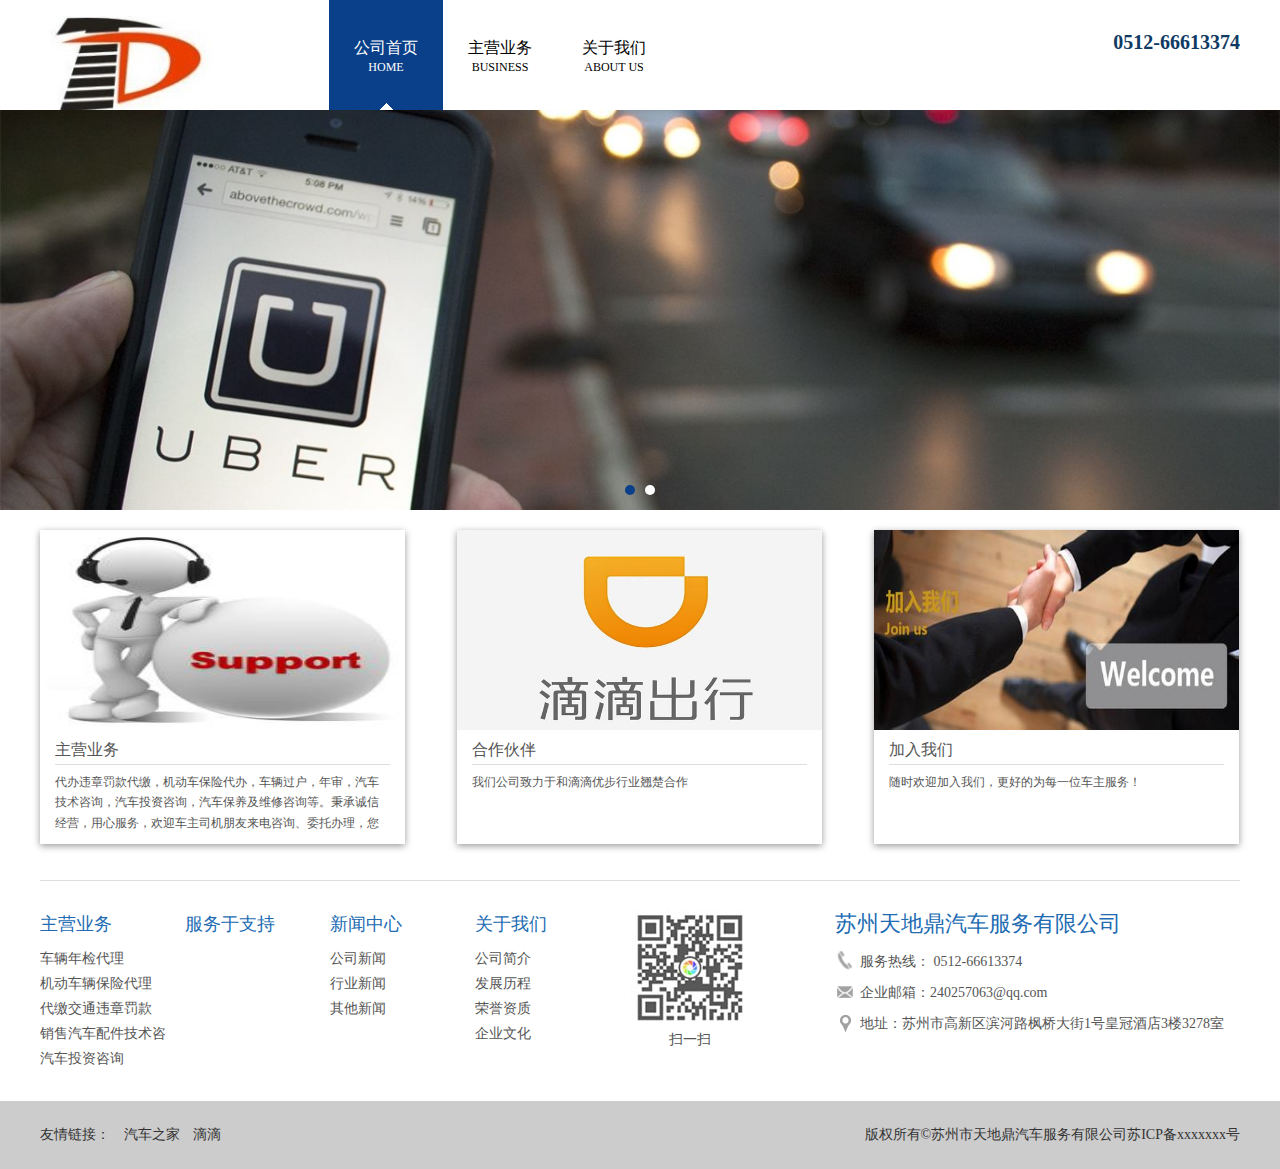
<file: stld/index.html>
<!DOCTYPE html>
<html xmlns="http://www.w3.org/1999/xhtml">
<head>
<meta http-equiv="Content-Type" content="text/html; charset=utf-8" />
<meta http-equiv="X-UA-Compatible" content="IE=edge,Chrome=1">
<meta name="viewport" content="width=device-width,initial-scale=1.0,maximum-scale=1.0,minimum-scale=1.0,user-scalable=no" />
<title>天地鼎汽车服务有限公司</title>
<link rel="stylesheet" type="text/css" href="Assets/css/reset.css"/>
<link rel="stylesheet" type="text/css" href="Assets/css/car.css"/>
<link rel="icon" type="image/ico" href="Assets/images/tdd.ico"/>
<script type="text/javascript" src="Assets/js/jquery-1.8.3.min.js"></script>
<script type="text/javascript" src="Assets/js/js_z.js"></script>
<script type="text/javascript" src="Assets/js/banner.js"></script>
<link rel="stylesheet" type="text/css" href="Assets/css/thems.css">
<script language="javascript">
$(function(){
	$('#owl-demo').owlCarousel({
		items: 1,
		navigation: true,
		navigationText: ["上一个","下一个"],
		autoPlay: true,
		stopOnHover: true
	}).hover(function(){
		$('.owl-buttons').show();
	}, function(){
		$('.owl-buttons').hide();
	});
});
</script>
</head>

<body>
<!--头部-->
<div class="head clearfix">
	<div class="logo"><a href="index.html"><img src="Assets/images/logo.png" alt=""/></a></div>
    <ul class="nav clearfix">
    	<li class="now">
      	<a href="index.html">
          	<em>公司首页</em>
              HOME
          </a>
      </li>
      <li>
      	<a href="product.html">
          	<em>主营业务</em>
              BUSINESS
          </a>
      </li>
<!--      <li>
      	<a href="service.html">
          	<em>服务与支持</em>
              SERVICE
          </a>
      </li>
      <li>
      	<a href="news.html">
          	<em>新闻中心</em>
              NEWS
          </a>
      </li>-->
      <li>
      	<a href="about.html">
          	<em>关于我们</em>
              ABOUT US
          </a>
      </li>
    </ul>
    <div class="hot-phone">
      <i></i>
      <!--电话判断，当页面处于汽车金融则显示汽车金融电话  -->
        <span class="js-change-phone">0512-66613374</span>
    </div>
</div>
<!--头部-->
<!--幻灯片-->
<div id="banner" class="banner"> 
    <div id="owl-demo" class="owl-carousel"> 
        <a class="item" target="_blank" href="product.html" style="background-image:url(Assets/upload/uber.jpg)">
            <img src="Assets/upload/uber.jpg" alt="">
        </a>
        <!--<a class="item" target="_blank" href="product.html" style="background-image:url(Assets/upload/di.jpg)">
            <img src="Assets/upload/di.jpg" alt="">
        </a>-->
        <a class="item" target="_blank" href="about.html" style="background-image:url(Assets/upload/contact.jpg)">
            <img src="Assets/upload/contact.jpg" alt="">
        </a>
    </div>
</div>
<!--幻灯片-->
<div class="space_hx">&nbsp;</div>
<ul class="i_ma clearfix">
	<li>
    <div class="tu"><a href="product.html"><img src="Assets/upload/business.jpg" alt=""/></a></div>
        <div class="wen">
        	<div class="name"><a href="product.html">主营业务</a></div>
            <div class="des">代办违章罚款代缴，机动车保险代办，车辆过户，年审，汽车技术咨询，汽车投资咨询，汽车保养及维修咨询等。秉承诚信经营，用心服务，欢迎车主司机朋友来电咨询、委托办理，您的信任是对我们工作最好的支持，我们会努力为您提供更满意的服务。</div>
        </div>
    </li>
    <li>
    	<div class="tu"><a href="http://www.xiaojukeji.com" target="_blank"><img src="Assets/upload/didi.jpg" alt=""/></a></div>
        <div class="wen">
        	<div class="name"><a href="">合作伙伴</a></div>
            <div class="des">我们公司致力于和滴滴优步行业翘楚合作</div>
        </div>
    </li>
    <li>
    	<div class="tu"><a href="about.html"><img src="Assets/upload/joinus.jpg" alt=""/></a></div>
        <div class="wen">
        	<div class="name"><a href="">加入我们</a></div>
            <div class="des">随时欢迎加入我们，更好的为每一位车主服务！</div>
        </div>
    </li>
</ul>
<div class="space_hx">&nbsp;</div>
<div class="line">&nbsp;</div>
<ul class="f_nav clearfix">
	<li>
    	<b>主营业务</b>
        <p><a href="">车辆年检代理</a></p>
        <p><a href="">机动车辆保险代理</a></p>
        <p><a href="">代缴交通违章罚款</a></p>
        <p><a href="">销售汽车配件技术咨询</a></p>
        <p><a href="">汽车投资咨询</a></p>
    </li>
    <li>
    	<b>服务于支持</b>
    </li>
    <li>
    	<b>新闻中心</b>
        <p><a href="">公司新闻</a></p>
        <p><a href="">行业新闻</a></p>
        <p><a href="">其他新闻</a></p>
    </li>
    <li>
    	<b>关于我们</b>
        <p><a href="">公司简介</a></p>
        <p><a href="">发展历程</a></p>
        <p><a href="">荣誉资质</a></p>
        <p><a href="">企业文化</a></p>
    </li>
    <li class="code">
    	<img src="Assets/upload/code.jpg" alt=""/>
        <p>扫一扫</p>
    </li>
    <li class="dz">
    	<h1>苏州天地鼎汽车服务有限公司</h1>
        <p class="tel">服务热线： 0512-66613374</p>
        <p class="email">企业邮箱：240257063@qq.com</a></p>
        <p class="address">地址：苏州市高新区滨河路枫桥大街1号皇冠酒店3楼3278室</p>
    </li>
</ul>
<div class="space_hx">&nbsp;</div>
<div class="f_bg">
	<div class="foot clearfix">
    	<div class="f_l">
        	<span>友情链接：</span>
            <a href="http://www.autohome.com.cn">汽车之家</a>
            <a href="http://www.xiaojukeji.com">滴滴</a>
        </div>
        <div class="f_r">
        	版权所有©苏州市天地鼎汽车服务有限公司苏ICP备xxxxxxx号
        </div>
    </div>
</div>
</body>
</html>
</file>
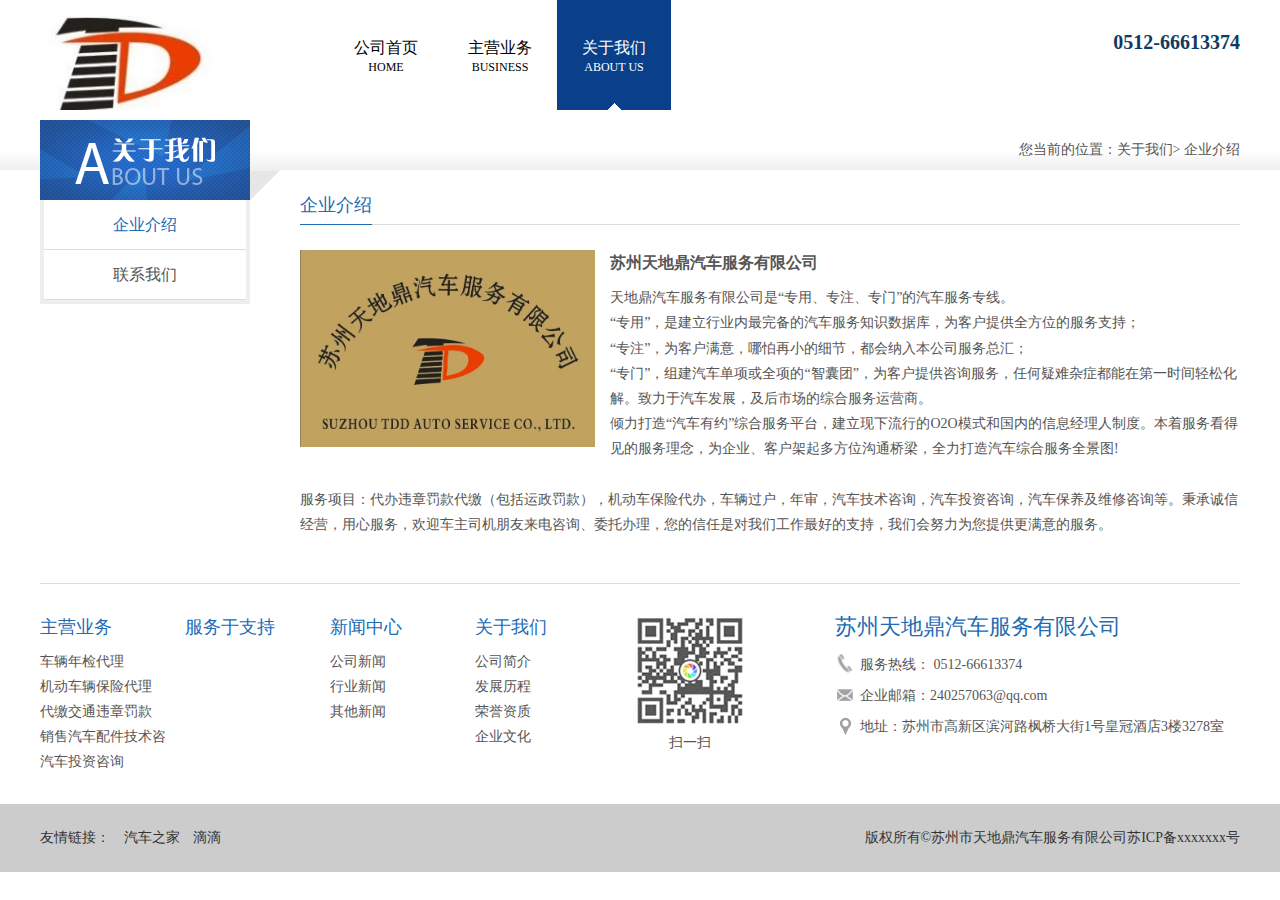
<file: stld/about.html>
<!DOCTYPE html>
<html xmlns="http://www.w3.org/1999/xhtml">
<head>
<meta http-equiv="Content-Type" content="text/html; charset=utf-8" />
<meta http-equiv="X-UA-Compatible" content="IE=edge,Chrome=1">
<meta name="viewport" content="width=device-width,initial-scale=1.0,maximum-scale=1.0,minimum-scale=1.0,user-scalable=no" />
<title>天地鼎汽车服务有限公司</title>
<link rel="stylesheet" type="text/css" href="Assets/css/reset.css"/>
<link rel="stylesheet" type="text/css" href="Assets/css/car.css"/>
<script type="text/javascript" src="Assets/js/jquery-1.8.3.min.js"></script>
<script type="text/javascript" src="Assets/js/js_z.js"></script>
<link rel="stylesheet" type="text/css" href="Assets/css/thems.css">
<link rel="icon" type="image/ico" href="Assets/images/tdd.ico"/>
</head>

<body>
<!--头部-->
<div class="head clearfix">
	<div class="logo"><a href="index.html"><img src="Assets/images/logo.png" alt=""/></a></div>
    <ul class="nav clearfix">
    	<li>
        	<a href="index.html">
            	<em>公司首页</em>
                HOME
            </a>
        </li>
        <li>
        	<a href="product.html">
            	<em>主营业务</em>
                BUSINESS
            </a>
        </li>
<!--        <li>
        	<a href="service.html">
            	<em>服务与支持</em>
                SERVICE
            </a>
        </li>
        <li>
        	<a href="news.html">
            	<em>新闻中心</em>
                NEWS
            </a>
        </li>-->
        <li class="now">
        	<a href="about.html">
            	<em>关于我们</em>
                ABOUT US
            </a>
        </li>
    </ul>
    <div class="hot-phone">
      <i></i>
      <!--电话判断，当页面处于汽车金融则显示汽车金融电话  -->
        <span class="js-change-phone">0512-66613374</span>
    </div>
</div>
<!--头部-->
<!--幻灯片-->
<!--<div class="banner_s"><img src="Assets/upload/banner_b.jpg" alt=""/></div>-->
<!--幻灯片-->
<div class="bg_b">
	<div class="pst">
    	您当前的位置：<a href="">关于我们</a>> <a href="">企业介绍</a>
    </div>
</div>
<div class="scd clearfix">
	<div class="scd_l">
    	<div class="l_name">
        	<img src="Assets/images/name_2.png" width="140" height="48" alt=""/>
            <i>&nbsp;</i>
        </div>
        <ul class="s_nav">
        	<li class="on">
            	<a href="about.html">企业介绍</a>
            </li>
            <li>
            	<a href="contact.html">联系我们</a>
            </li>
        </ul>
    </div>
    <div class="scd_r">
    	<div class="r_top"><span>企业介绍</span></div>
        <div class="scd_m clearfix">
        	<img src="Assets/upload/pic5.jpg" width="295" height="290" alt="" style="float:left; margin-right:15px; margin-top:15px;">
            <p style="font-size:16px; padding-top:15px; font-weight:bold; margin-bottom:10px;">苏州天地鼎汽车服务有限公司</p>
            <p>天地鼎汽车服务有限公司是“专用、专注、专门”的汽车服务专线。</p>
            <p>“专用”，是建立行业内最完备的汽车服务知识数据库，为客户提供全方位的服务支持；</p>
            <p>“专注”，为客户满意，哪怕再小的细节，都会纳入本公司服务总汇；</p>
            <p>“专门”，组建汽车单项或全项的“智囊团”，为客户提供咨询服务，任何疑难杂症都能在第一时间轻松化解。致力于汽车发展，及后市场的综合服务运营商。</p>
            <p>倾力打造“汽车有约”综合服务平台，建立现下流行的O2O模式和国内的信息经理人制度。本着服务看得见的服务理念，为企业、客户架起多方位沟通桥梁，全力打造汽车综合服务全景图!</p>
            </br>
            <p>服务项目：代办违章罚款代缴（包括运政罚款），机动车保险代办，车辆过户，年审，汽车技术咨询，汽车投资咨询，汽车保养及维修咨询等。秉承诚信经营，用心服务，欢迎车主司机朋友来电咨询、委托办理，您的信任是对我们工作最好的支持，我们会努力为您提供更满意的服务。</p>
        </div>
    </div>
</div>
<div class="space_hx">&nbsp;</div>
<div class="line">&nbsp;</div>
<ul class="f_nav clearfix">
	<li>
    	<b>主营业务</b>
        <p><a href="">车辆年检代理</a></p>
        <p><a href="">机动车辆保险代理</a></p>
        <p><a href="">代缴交通违章罚款</a></p>
        <p><a href="">销售汽车配件技术咨询</a></p>
        <p><a href="">汽车投资咨询</a></p>
    </li>
    <li>
    	<b>服务于支持</b>
    </li>
    <li>
    	<b>新闻中心</b>
        <p><a href="">公司新闻</a></p>
        <p><a href="">行业新闻</a></p>
        <p><a href="">其他新闻</a></p>
    </li>
    <li>
    	<b>关于我们</b>
        <p><a href="">公司简介</a></p>
        <p><a href="">发展历程</a></p>
        <p><a href="">荣誉资质</a></p>
        <p><a href="">企业文化</a></p>
    </li>
    <li class="code">
    	<img src="Assets/upload/code.jpg" alt=""/>
        <p>扫一扫</p>
    </li>
    <li class="dz">
    	<h1>苏州天地鼎汽车服务有限公司</h1>
        <p class="tel">服务热线： 0512-66613374</p>
        <p class="email">企业邮箱：240257063@qq.com</a></p>
        <p class="address">地址：苏州市高新区滨河路枫桥大街1号皇冠酒店3楼3278室</p>
    </li>
</ul>
<div class="space_hx">&nbsp;</div>
<div class="f_bg">
	<div class="foot clearfix">
    	<div class="f_l">
        	<span>友情链接：</span>
            <a href="http://www.autohome.com.cn">汽车之家</a>
            <a href="http://www.xiaojukeji.com">滴滴</a>
        </div>
        <div class="f_r">
        	版权所有©苏州市天地鼎汽车服务有限公司苏ICP备xxxxxxx号
        </div>
    </div>
</div>
</body>
</html>
</file>
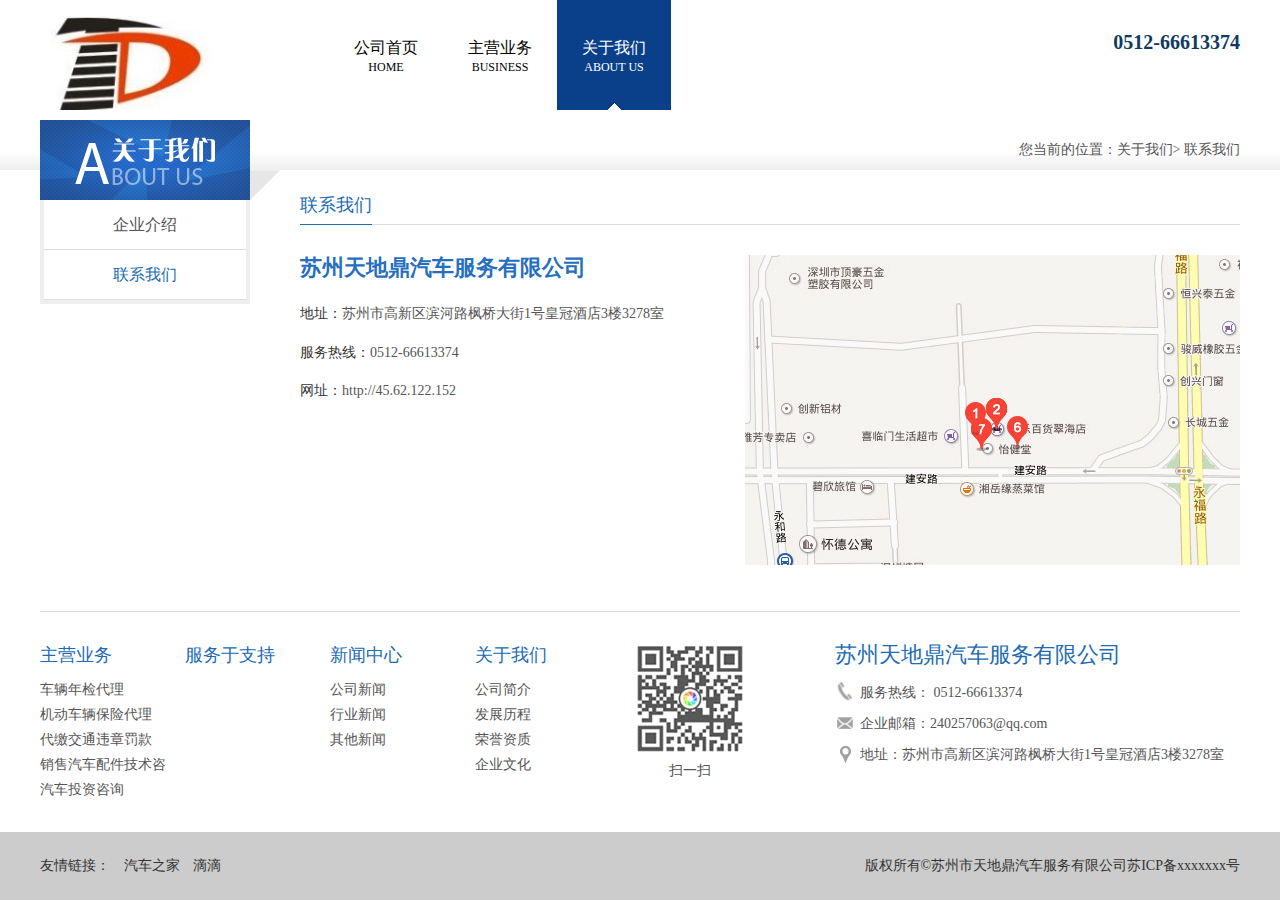
<file: stld/contact.html>
<!DOCTYPE html>
<html xmlns="http://www.w3.org/1999/xhtml">
<head>
<meta http-equiv="Content-Type" content="text/html; charset=utf-8" />
<meta http-equiv="X-UA-Compatible" content="IE=edge,Chrome=1">
<meta name="viewport" content="width=device-width,initial-scale=1.0,maximum-scale=1.0,minimum-scale=1.0,user-scalable=no" />
<title>天地鼎汽车服务有限公司</title>
<link rel="stylesheet" type="text/css" href="Assets/css/reset.css"/>
<link rel="stylesheet" type="text/css" href="Assets/css/car.css"/>
<script type="text/javascript" src="Assets/js/jquery-1.8.3.min.js"></script>
<script type="text/javascript" src="Assets/js/js_z.js"></script>
<link rel="stylesheet" type="text/css" href="Assets/css/thems.css">
<link rel="icon" type="image/ico" href="Assets/images/tdd.ico"/>
</head>

<body>
<!--头部-->
<div class="head clearfix">
	<div class="logo"><a href="index.html"><img src="Assets/images/logo.png" alt=""/></a></div>
    <ul class="nav clearfix">
    	<li>
        	<a href="index.html">
            	<em>公司首页</em>
                HOME
            </a>
        </li>
        <li>
        	<a href="product.html">
            	<em>主营业务</em>
                BUSINESS
            </a>
        </li>
<!--        <li>
        	<a href="service.html">
            	<em>服务与支持</em>
                SERVICE
            </a>
        </li>
        <li>
        	<a href="news.html">
            	<em>新闻中心</em>
                NEWS
            </a>
        </li>-->
        <li class="now">
        	<a href="about.html">
            	<em>关于我们</em>
                ABOUT US
            </a>
        </li>
    </ul>
    <div class="hot-phone">
      <i></i>
      <!--电话判断，当页面处于汽车金融则显示汽车金融电话  -->
        <span class="js-change-phone">0512-66613374</span>
    </div>
</div>
<!--头部-->
<!--幻灯片-->
<div class="bg_b">
	<div class="pst">
    	您当前的位置：<a href="">关于我们</a>> <a href="">联系我们</a>
    </div>
</div>
<div class="scd clearfix">
	<div class="scd_l">
    	<div class="l_name">
        	<img src="Assets/images/name_2.png" width="140" height="48" alt=""/>
            <i>&nbsp;</i>
        </div>
        <ul class="s_nav">
        	<li>
            	<a href="about.html">企业介绍</a>
            </li>
            <li class="on">
            	<a href="contact.html">联系我们</a>
            </li>
        </ul>
    </div>
    <div class="scd_r">
    	<div class="r_top"><span>联系我们</span></div>
        <div class="scd_m">
        	<dl class="contact clearfix">
            	<dt><img src="Assets/upload/map.jpg" alt=""/></dt>
                <dd>
                	<h1>苏州天地鼎汽车服务有限公司</h1>
                    <p><span>地址：</span>苏州市高新区滨河路枫桥大街1号皇冠酒店3楼3278室</p>
                    <p><span>服务热线：</span>0512-66613374</p>
                    <p><span>网址：</span>http://45.62.122.152</p>
                </dd>
            </dl>
        </div>
    </div>
</div>
<div class="space_hx">&nbsp;</div>
<div class="line">&nbsp;</div>
<ul class="f_nav clearfix">
	<li>
    	<b>主营业务</b>
        <p><a href="">车辆年检代理</a></p>
        <p><a href="">机动车辆保险代理</a></p>
        <p><a href="">代缴交通违章罚款</a></p>
        <p><a href="">销售汽车配件技术咨询</a></p>
        <p><a href="">汽车投资咨询</a></p>
    </li>
    <li>
    	<b>服务于支持</b>
    </li>
    <li>
    	<b>新闻中心</b>
        <p><a href="">公司新闻</a></p>
        <p><a href="">行业新闻</a></p>
        <p><a href="">其他新闻</a></p>
    </li>
    <li>
    	<b>关于我们</b>
        <p><a href="">公司简介</a></p>
        <p><a href="">发展历程</a></p>
        <p><a href="">荣誉资质</a></p>
        <p><a href="">企业文化</a></p>
    </li>
    <li class="code">
    	<img src="Assets/upload/code.jpg" alt=""/>
        <p>扫一扫</p>
    </li>
    <li class="dz">
    	<h1>苏州天地鼎汽车服务有限公司</h1>
        <p class="tel">服务热线： 0512-66613374</p>
        <p class="email">企业邮箱：240257063@qq.com</a></p>
        <p class="address">地址：苏州市高新区滨河路枫桥大街1号皇冠酒店3楼3278室</p>
    </li>
</ul>
<div class="space_hx">&nbsp;</div>
<div class="f_bg">
	<div class="foot clearfix">
    	<div class="f_l">
        	<span>友情链接：</span>
            <a href="http://www.autohome.com.cn">汽车之家</a>
            <a href="http://www.xiaojukeji.com">滴滴</a>
        </div>
        <div class="f_r">
        	版权所有©苏州市天地鼎汽车服务有限公司苏ICP备xxxxxxx号
        </div>
    </div>
</div>
</body>
</html>
</file>
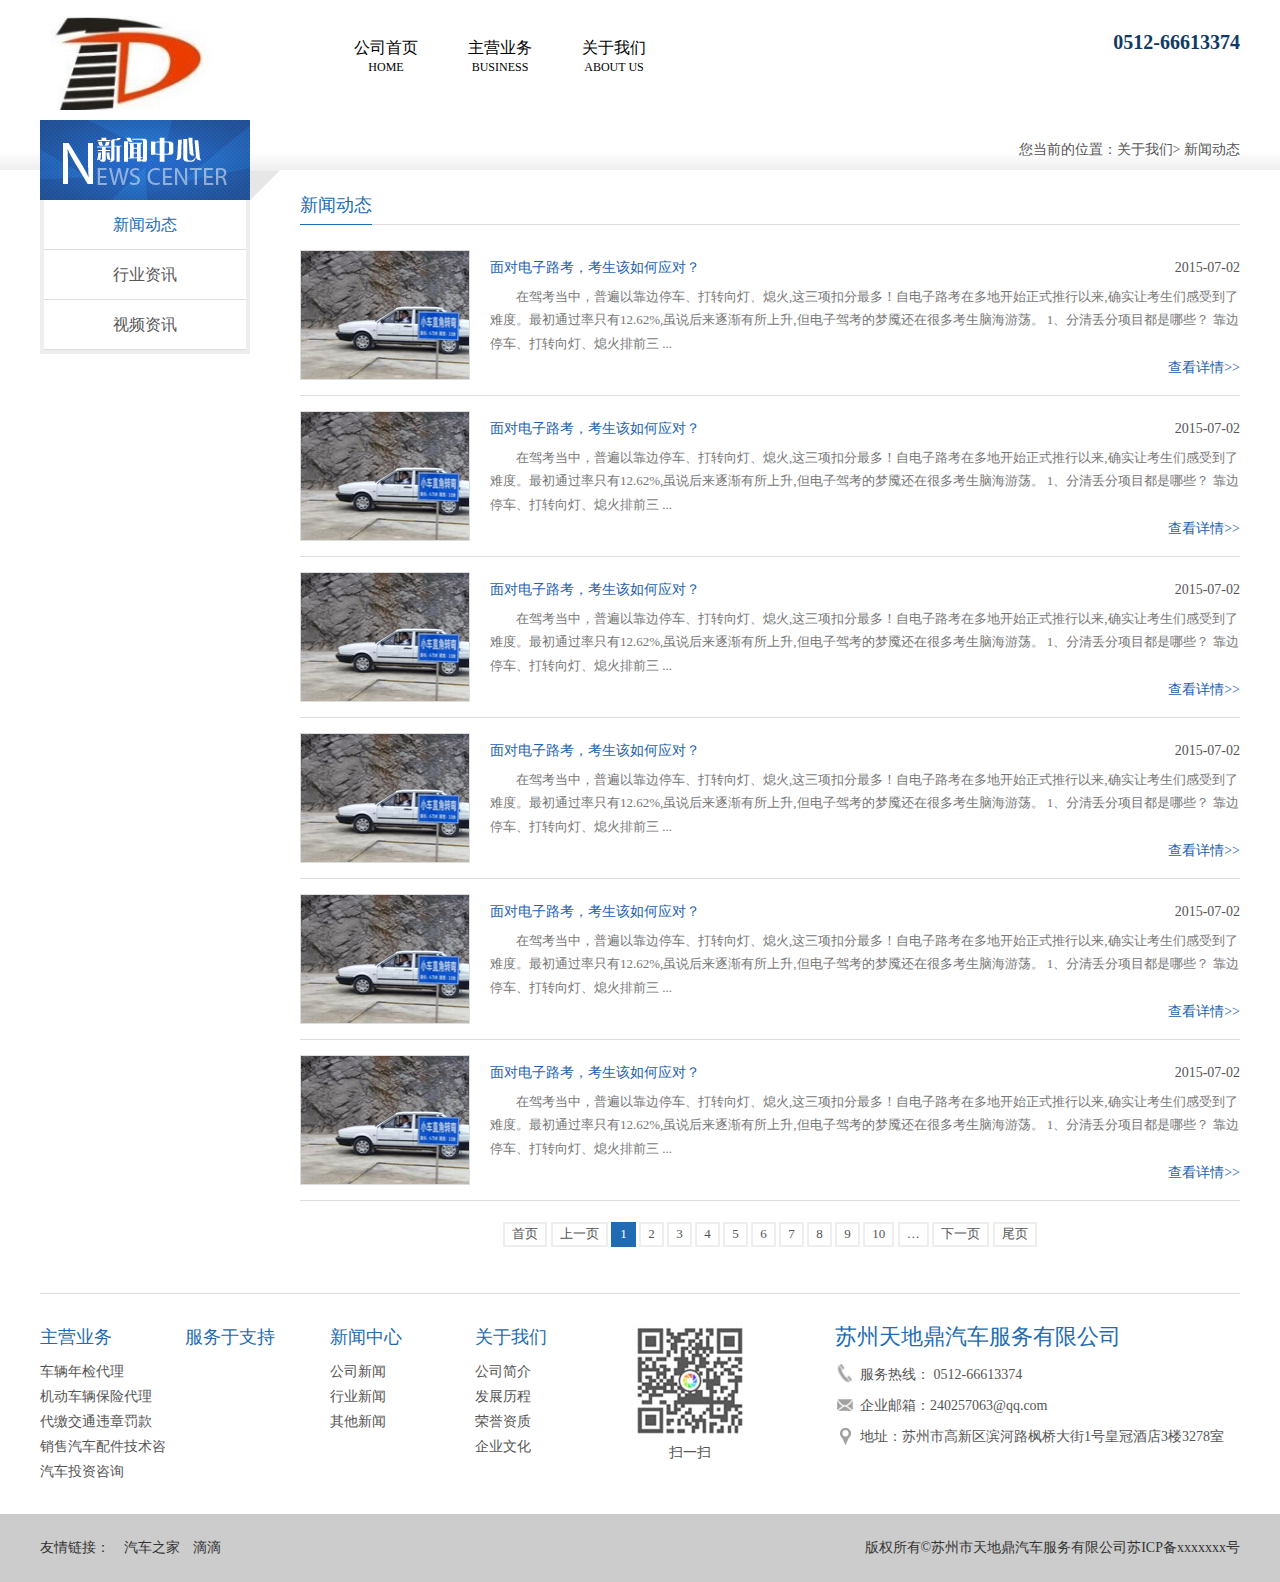
<file: stld/news.html>
<!DOCTYPE html>
<html xmlns="http://www.w3.org/1999/xhtml">
<head>
<meta http-equiv="Content-Type" content="text/html; charset=utf-8" />
<meta http-equiv="X-UA-Compatible" content="IE=edge,Chrome=1">
<meta name="viewport" content="width=device-width,initial-scale=1.0,maximum-scale=1.0,minimum-scale=1.0,user-scalable=no" />
<title>天地鼎汽车服务有限公司</title>
<link rel="stylesheet" type="text/css" href="Assets/css/reset.css"/>
<link rel="stylesheet" type="text/css" href="Assets/css/car.css"/>
<script type="text/javascript" src="Assets/js/jquery-1.8.3.min.js"></script>
<script type="text/javascript" src="Assets/js/js_z.js"></script>
<link rel="stylesheet" type="text/css" href="Assets/css/thems.css">
<link rel="icon" type="image/ico" href="Assets/images/tdd.ico"/>
</head>

<body>
<!--头部-->
<div class="head clearfix">
	<div class="logo"><a href="index.html"><img src="Assets/images/logo.png" alt=""/></a></div>
    <ul class="nav clearfix">
    	<li>
        	<a href="index.html">
            	<em>公司首页</em>
                HOME
            </a>
        </li>
        <li>
        	<a href="product.html">
            	<em>主营业务</em>
                BUSINESS
            </a>
        </li>
<!--        <li>
        	<a href="service.html">
            	<em>服务与支持</em>
                SERVICE
            </a>
        </li>
        <li class="now">
        	<a href="news.html">
            	<em>新闻中心</em>
                NEWS
            </a>
        </li>-->
        <li>
        	<a href="about.html">
            	<em>关于我们</em>
                ABOUT US
            </a>
        </li>
    </ul>
    <div class="hot-phone">
      <i></i>
      <!--电话判断，当页面处于汽车金融则显示汽车金融电话  -->
        <span class="js-change-phone">0512-66613374</span>
    </div>
</div>
<!--头部-->
<!--幻灯片-->
<div class="bg_b">
	<div class="pst">
    	您当前的位置：<a href="">关于我们</a>> <a href="">新闻动态</a>
    </div>
</div>
<div class="scd clearfix">
	<div class="scd_l">
    	<div class="l_name">
        	<img src="Assets/images/name_1.png" width="164" height="48" alt=""/>
            <i>&nbsp;</i>
        </div>
        <ul class="s_nav">
        	<li class="on">
            	<a href="news.html">新闻动态</a>
            </li>
            <li>
            	<a href="news.html">行业资讯</a>
            </li>
            <li>
            	<a href="video.html">视频资讯</a>
            </li>
        </ul>
    </div>
    <div class="scd_r">
    	<div class="r_top"><span>新闻动态</span></div>
        <div class="scd_m">
        	<dl class="news clearfix">
            	<dt><a href=""><img src="Assets/upload/pic4.jpg" alt=""/></a></dt>
                <dd>
                	<div class="title">
                    	<p><a href="">面对电子路考，考生该如何应对？</a></p>
                        <span>2015-07-02</span>
                    </div>
                    <div class="des"> 在驾考当中，普遍以靠边停车、打转向灯、熄火,这三项扣分最多！自电子路考在多地开始正式推行以来,确实让考生们感受到了难度。最初通过率只有12.62%,虽说后来逐渐有所上升,但电子驾考的梦魇还在很多考生脑海游荡。 1、分清丢分项目都是哪些？ 靠边停车、打转向灯、熄火排前三      ...</div>
                    <div class="more"><a href="">查看详情>></a></div>
                </dd>
            </dl>
            <dl class="news clearfix">
            	<dt><a href=""><img src="Assets/upload/pic4.jpg" alt=""/></a></dt>
                <dd>
                	<div class="title">
                    	<p><a href="">面对电子路考，考生该如何应对？</a></p>
                        <span>2015-07-02</span>
                    </div>
                    <div class="des"> 在驾考当中，普遍以靠边停车、打转向灯、熄火,这三项扣分最多！自电子路考在多地开始正式推行以来,确实让考生们感受到了难度。最初通过率只有12.62%,虽说后来逐渐有所上升,但电子驾考的梦魇还在很多考生脑海游荡。 1、分清丢分项目都是哪些？ 靠边停车、打转向灯、熄火排前三      ...</div>
                    <div class="more"><a href="">查看详情>></a></div>
                </dd>
            </dl>
            <dl class="news clearfix">
            	<dt><a href=""><img src="Assets/upload/pic4.jpg" alt=""/></a></dt>
                <dd>
                	<div class="title">
                    	<p><a href="">面对电子路考，考生该如何应对？</a></p>
                        <span>2015-07-02</span>
                    </div>
                    <div class="des"> 在驾考当中，普遍以靠边停车、打转向灯、熄火,这三项扣分最多！自电子路考在多地开始正式推行以来,确实让考生们感受到了难度。最初通过率只有12.62%,虽说后来逐渐有所上升,但电子驾考的梦魇还在很多考生脑海游荡。 1、分清丢分项目都是哪些？ 靠边停车、打转向灯、熄火排前三      ...</div>
                    <div class="more"><a href="">查看详情>></a></div>
                </dd>
            </dl>
            <dl class="news clearfix">
            	<dt><a href=""><img src="Assets/upload/pic4.jpg" alt=""/></a></dt>
                <dd>
                	<div class="title">
                    	<p><a href="">面对电子路考，考生该如何应对？</a></p>
                        <span>2015-07-02</span>
                    </div>
                    <div class="des"> 在驾考当中，普遍以靠边停车、打转向灯、熄火,这三项扣分最多！自电子路考在多地开始正式推行以来,确实让考生们感受到了难度。最初通过率只有12.62%,虽说后来逐渐有所上升,但电子驾考的梦魇还在很多考生脑海游荡。 1、分清丢分项目都是哪些？ 靠边停车、打转向灯、熄火排前三      ...</div>
                    <div class="more"><a href="">查看详情>></a></div>
                </dd>
            </dl>
            <dl class="news clearfix">
            	<dt><a href=""><img src="Assets/upload/pic4.jpg" alt=""/></a></dt>
                <dd>
                	<div class="title">
                    	<p><a href="">面对电子路考，考生该如何应对？</a></p>
                        <span>2015-07-02</span>
                    </div>
                    <div class="des"> 在驾考当中，普遍以靠边停车、打转向灯、熄火,这三项扣分最多！自电子路考在多地开始正式推行以来,确实让考生们感受到了难度。最初通过率只有12.62%,虽说后来逐渐有所上升,但电子驾考的梦魇还在很多考生脑海游荡。 1、分清丢分项目都是哪些？ 靠边停车、打转向灯、熄火排前三      ...</div>
                    <div class="more"><a href="">查看详情>></a></div>
                </dd>
            </dl>
            <dl class="news clearfix">
            	<dt><a href=""><img src="Assets/upload/pic4.jpg" alt=""/></a></dt>
                <dd>
                	<div class="title">
                    	<p><a href="">面对电子路考，考生该如何应对？</a></p>
                        <span>2015-07-02</span>
                    </div>
                    <div class="des"> 在驾考当中，普遍以靠边停车、打转向灯、熄火,这三项扣分最多！自电子路考在多地开始正式推行以来,确实让考生们感受到了难度。最初通过率只有12.62%,虽说后来逐渐有所上升,但电子驾考的梦魇还在很多考生脑海游荡。 1、分清丢分项目都是哪些？ 靠边停车、打转向灯、熄火排前三      ...</div>
                    <div class="more"><a href="">查看详情>></a></div>
                </dd>
            </dl>
            <div class="space_hx">&nbsp;</div>
            <div class="pages">
            	<a href="">首页</a>
                <a href="">上一页</a>
                <a href="" class="cur">1</a>
                <a href="">2</a>
                <a href="">3</a>
                <a href="">4</a>
                <a href="">5</a>
                <a href="">6</a>
                <a href="">7</a>
                <a href="">8</a>
                <a href="">9</a>
                <a href="">10</a>
                <a href="">…</a>
                <a href="">下一页</a>
                <a href="">尾页</a>
            </div>
        </div>
    </div>
</div>
<div class="space_hx">&nbsp;</div>
<div class="line">&nbsp;</div>
<ul class="f_nav clearfix">
	<li>
    	<b>主营业务</b>
        <p><a href="">车辆年检代理</a></p>
        <p><a href="">机动车辆保险代理</a></p>
        <p><a href="">代缴交通违章罚款</a></p>
        <p><a href="">销售汽车配件技术咨询</a></p>
        <p><a href="">汽车投资咨询</a></p>
    </li>
    <li>
    	<b>服务于支持</b>
    </li>
    <li>
    	<b>新闻中心</b>
        <p><a href="">公司新闻</a></p>
        <p><a href="">行业新闻</a></p>
        <p><a href="">其他新闻</a></p>
    </li>
    <li>
    	<b>关于我们</b>
        <p><a href="">公司简介</a></p>
        <p><a href="">发展历程</a></p>
        <p><a href="">荣誉资质</a></p>
        <p><a href="">企业文化</a></p>
    </li>
    <li class="code">
    	<img src="Assets/upload/code.jpg" alt=""/>
        <p>扫一扫</p>
    </li>
    <li class="dz">
    	<h1>苏州天地鼎汽车服务有限公司</h1>
        <p class="tel">服务热线： 0512-66613374</p>
        <p class="email">企业邮箱：240257063@qq.com</a></p>
        <p class="address">地址：苏州市高新区滨河路枫桥大街1号皇冠酒店3楼3278室</p>
    </li>
</ul>
<div class="space_hx">&nbsp;</div>
<div class="f_bg">
	<div class="foot clearfix">
    	<div class="f_l">
        	<span>友情链接：</span>
            <a href="http://www.autohome.com.cn">汽车之家</a>
            <a href="http://www.xiaojukeji.com">滴滴</a>
        </div>
        <div class="f_r">
        	版权所有©苏州市天地鼎汽车服务有限公司苏ICP备xxxxxxx号
        </div>
    </div>
</div>
</body>
</html>
</file>
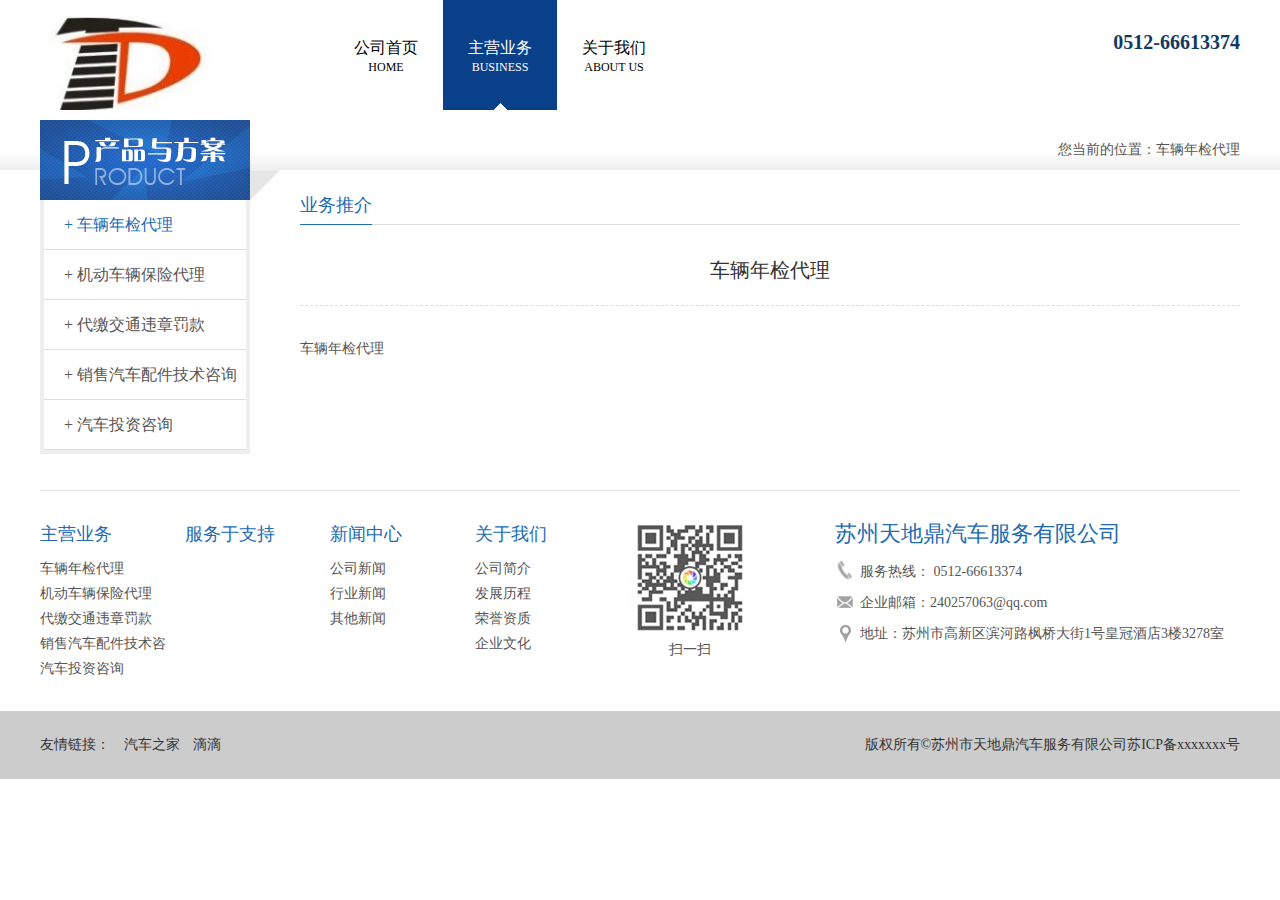
<file: stld/pro_d.html>
<!DOCTYPE html>
<html xmlns="http://www.w3.org/1999/xhtml">
<head>
<meta http-equiv="Content-Type" content="text/html; charset=utf-8" />
<meta http-equiv="X-UA-Compatible" content="IE=edge,Chrome=1">
<meta name="viewport" content="width=device-width,initial-scale=1.0,maximum-scale=1.0,minimum-scale=1.0,user-scalable=no" />
<title>天地鼎汽车服务有限公司</title>
<link rel="stylesheet" type="text/css" href="Assets/css/reset.css"/>
<link rel="stylesheet" type="text/css" href="Assets/css/car.css"/>
<script type="text/javascript" src="Assets/js/jquery-1.8.3.min.js"></script>
<script type="text/javascript" src="Assets/js/js_z.js"></script>
<link rel="stylesheet" type="text/css" href="Assets/css/thems.css">
<link rel="icon" type="image/ico" href="Assets/images/tdd.ico"/>
</head>

<body>
<!--头部-->
<div class="head clearfix">
	<div class="logo"><a href="index.html"><img src="Assets/images/logo.png" alt=""/></a></div>
    <ul class="nav clearfix">
    	<li>
        	<a href="index.html">
            	<em>公司首页</em>
                HOME
            </a>
        </li>
        <li class="now">
        	<a href="product.html">
            	<em>主营业务</em>
                BUSINESS
            </a>
        </li>
<!--        <li>
        	<a href="service.html">
            	<em>服务与支持</em>
                SERVICE
            </a>
        </li>
        <li>
        	<a href="news.html">
            	<em>新闻中心</em>
                NEWS
            </a>
        </li>-->
        <li>
        	<a href="about.html">
            	<em>关于我们</em>
                ABOUT US
            </a>
        </li>
    </ul>
    <div class="hot-phone">
      <i></i>
      <!--电话判断，当页面处于汽车金融则显示汽车金融电话  -->
        <span class="js-change-phone">0512-66613374</span>
    </div>
</div>
<!--头部-->
<!--幻灯片-->
<div class="bg_b">
	<div class="pst">
    	您当前的位置：<a href="">车辆年检代理</a>
    </div>
</div>
<div class="scd clearfix">
	<div class="scd_l">
    	<div class="l_name">
        	<img src="Assets/images/name_4.png" width="162" height="48" alt=""/>
            <i>&nbsp;</i>
        </div>
        <ul class="s_nav s_nava">
        	<li class="on">
            	<a href="javascript:;">+ 车辆年检代理</a>
            </li>
            <li>
            	<a href="javascript:;">+ 机动车辆保险代理</a>
            </li>
            <li>
            	<a href="javascript:;">+ 代缴交通违章罚款</a>
            </li>
            <li>
            	<a href="javascript:;">+ 销售汽车配件技术咨询</a>
            </li>
            <li>
            	<a href="javascript:;">+ 汽车投资咨询</a>
            </li>
        </ul>
    </div>
    <div class="scd_r">
    	<div class="r_top"><span>业务推介</span></div>
        <div class="scd_m clearfix">
        	<div class="pro_d">
            	<h2>车辆年检代理</h2>
                <div class="ctn clearfix">
                	车辆年检代理
                </div>
            </div>
        </div>
    </div>
</div>
<div class="space_hx">&nbsp;</div>
<div class="line">&nbsp;</div>
<ul class="f_nav clearfix">
	<li>
    	<b>主营业务</b>
        <p><a href="">车辆年检代理</a></p>
        <p><a href="">机动车辆保险代理</a></p>
        <p><a href="">代缴交通违章罚款</a></p>
        <p><a href="">销售汽车配件技术咨询</a></p>
        <p><a href="">汽车投资咨询</a></p>
    </li>
    <li>
    	<b>服务于支持</b>
    </li>
    <li>
    	<b>新闻中心</b>
        <p><a href="">公司新闻</a></p>
        <p><a href="">行业新闻</a></p>
        <p><a href="">其他新闻</a></p>
    </li>
    <li>
    	<b>关于我们</b>
        <p><a href="">公司简介</a></p>
        <p><a href="">发展历程</a></p>
        <p><a href="">荣誉资质</a></p>
        <p><a href="">企业文化</a></p>
    </li>
    <li class="code">
    	<img src="Assets/upload/code.jpg" alt=""/>
        <p>扫一扫</p>
    </li>
    <li class="dz">
    	<h1>苏州天地鼎汽车服务有限公司</h1>
        <p class="tel">服务热线： 0512-66613374</p>
        <p class="email">企业邮箱：240257063@qq.com</a></p>
        <p class="address">地址：苏州市高新区滨河路枫桥大街1号皇冠酒店3楼3278室</p>
    </li>
</ul>
<div class="space_hx">&nbsp;</div>
<div class="f_bg">
	<div class="foot clearfix">
    	<div class="f_l">
        	<span>友情链接：</span>
            <a href="http://www.autohome.com.cn">汽车之家</a>
            <a href="http://www.xiaojukeji.com">滴滴</a>
        </div>
        <div class="f_r">
        	版权所有©苏州市天地鼎汽车服务有限公司苏ICP备xxxxxxx号
        </div>
    </div>
</div>
</body>
</html>
</file>
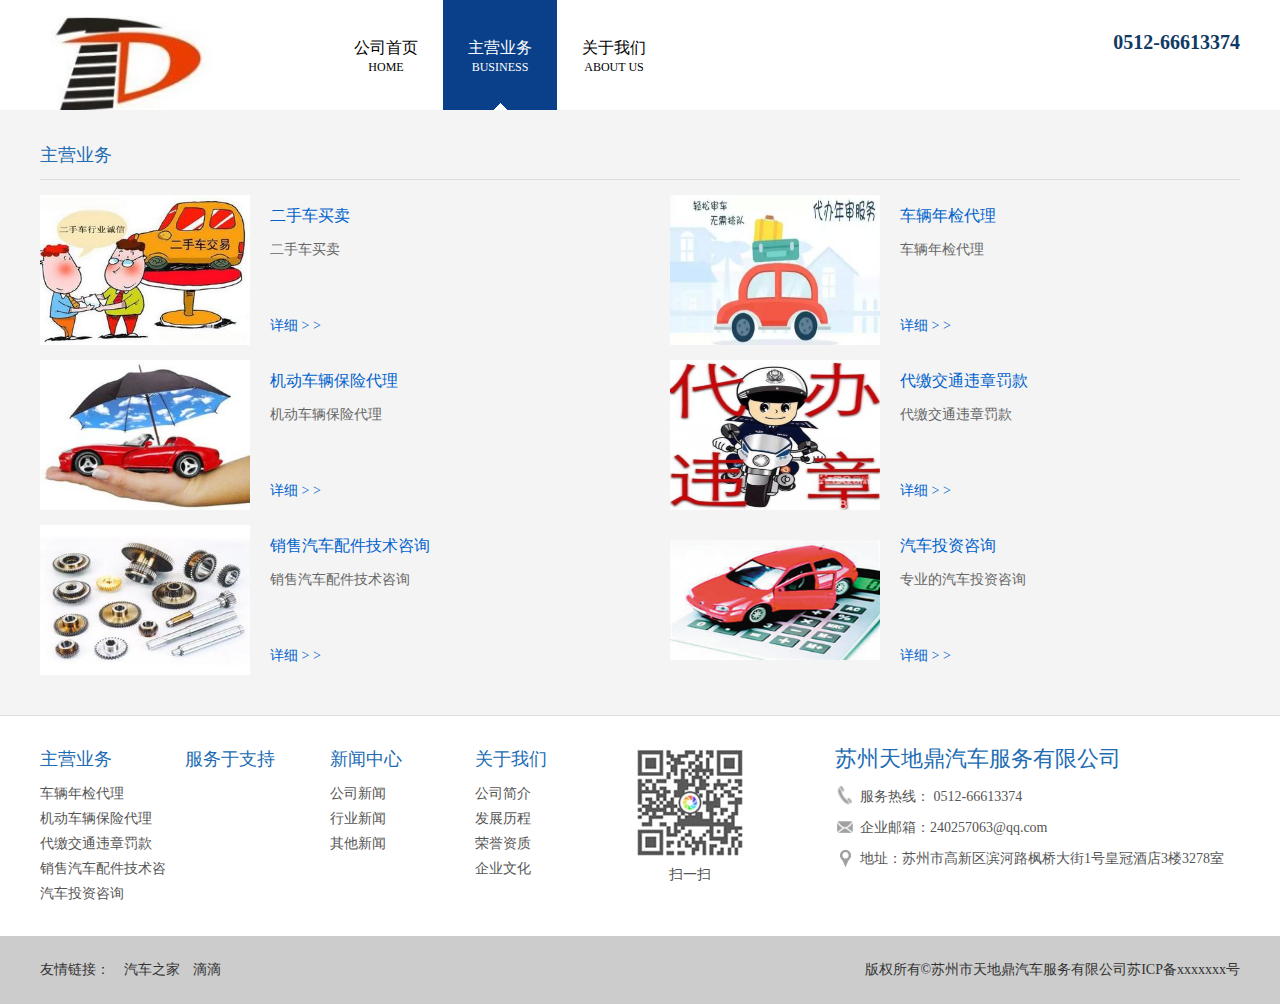
<file: stld/product.html>
<!DOCTYPE html>
<html xmlns="http://www.w3.org/1999/xhtml">
<head>
<meta http-equiv="Content-Type" content="text/html; charset=utf-8" />
<meta http-equiv="X-UA-Compatible" content="IE=edge,Chrome=1">
<meta name="viewport" content="width=device-width,initial-scale=1.0,maximum-scale=1.0,minimum-scale=1.0,user-scalable=no" />
<title>天地鼎汽车服务有限公司</title>
<link rel="stylesheet" type="text/css" href="Assets/css/reset.css"/>
<link rel="stylesheet" type="text/css" href="Assets/css/car.css"/>
<script type="text/javascript" src="Assets/js/jquery-1.8.3.min.js"></script>
<script type="text/javascript" src="Assets/js/js_z.js"></script>
<link rel="stylesheet" type="text/css" href="Assets/css/thems.css">
<link rel="icon" type="image/ico" href="Assets/images/tdd.ico"/>
</head>

<body>
<!--头部-->
<div class="head clearfix">
	<div class="logo"><a href="index.html"><img src="Assets/images/logo.png" alt=""/></a></div>
    <ul class="nav clearfix">
    	<li>
        	<a href="index.html">
            	<em>公司首页</em>
                HOME
            </a>
        </li>
        <li class="now">
        	<a href="product.html">
            	<em>主营业务</em>
                BUSINESS
            </a>
        </li>
<!--        <li>
        	<a href="service.html">
            	<em>服务与支持</em>
                SERVICE
            </a>
        </li>
        <li>
        	<a href="news.html">
            	<em>新闻中心</em>
                NEWS
            </a>
        </li>-->
        <li>
        	<a href="about.html">
            	<em>关于我们</em>
                ABOUT US
            </a>
        </li>
    </ul>
    <div class="hot-phone">
      <i></i>
      <!--电话判断，当页面处于汽车金融则显示汽车金融电话  -->
        <span class="js-change-phone">0512-66613374</span>
    </div>
</div>
<!--头部-->
<!--幻灯片-->
<div class="bg_c">
	<div class="pro">
        <div class="title">主营业务</div>
        <div class="pro_l clearfix">
            <dl class="clearfix">
                <dt><a href="carList.html"><img src="Assets/upload/car.jpg" alt=""/></a></dt>
                <dd>
                    <div class="name"><a href="carList.html">二手车买卖</a></div>
                    <div class="des">二手车买卖</div>
                    <div class="more"><a href="carList.html">详细  > ></a></div>
                </dd>
            </dl>
            <dl class="clearfix">
                <dt><a href="pro_d.html"><img src="Assets/upload/daiban.jpg" alt=""/></a></dt>
                <dd>
                    <div class="name"><a href="pro_d.html">车辆年检代理</a></div>
                    <div class="des">车辆年检代理</div>
                    <div class="more"><a href="">详细  > ></a></div>
                </dd>
            </dl>
            <dl class="clearfix">
                <dt><a href="pro_d.html"><img src="Assets/upload/baoxian.jpg" alt=""/></a></dt>
                <dd>
                    <div class="name"><a href="pro_d.html">机动车辆保险代理</a></div>
                    <div class="des">机动车辆保险代理</div>
                    <div class="more"><a href="">详细  > ></a></div>
                </dd>
            </dl>
            <dl class="clearfix">
                <dt><a href="pro_d.html"><img src="Assets/upload/weizhang.jpg" alt=""/></a></dt>
                <dd>
                    <div class="name"><a href="pro_d.html">代缴交通违章罚款</a></div>
                    <div class="des">代缴交通违章罚款</div>
                    <div class="more"><a href="">详细  > ></a></div>
                </dd>
            </dl>
            <dl class="clearfix">
                <dt><a href="pro_d.html"><img src="Assets/upload/peijian.jpg" alt=""/></a></dt>
                <dd>
                    <div class="name"><a href="pro_d.html">销售汽车配件技术咨询</a></div>
                    <div class="des">销售汽车配件技术咨询</div>
                    <div class="more"><a href="">详细  > ></a></div>
                </dd>
            </dl>
            <dl class="clearfix">
                <dt><a href="pro_d.html"><img src="Assets/upload/touzi.jpg" alt=""/></a></dt>
                <dd>
                    <div class="name"><a href="pro_d.html">汽车投资咨询</a></div>
                    <div class="des">专业的汽车投资咨询</div>
                    <div class="more"><a href="">详细  > ></a></div>
                </dd>
            </dl>
        </div>
    </div>
</div>
<ul class="f_nav clearfix">
	<li>
    	<b>主营业务</b>
        <p><a href="">车辆年检代理</a></p>
        <p><a href="">机动车辆保险代理</a></p>
        <p><a href="">代缴交通违章罚款</a></p>
        <p><a href="">销售汽车配件技术咨询</a></p>
        <p><a href="">汽车投资咨询</a></p>
    </li>
    <li>
    	<b>服务于支持</b>
    </li>
    <li>
    	<b>新闻中心</b>
        <p><a href="">公司新闻</a></p>
        <p><a href="">行业新闻</a></p>
        <p><a href="">其他新闻</a></p>
    </li>
    <li>
    	<b>关于我们</b>
        <p><a href="">公司简介</a></p>
        <p><a href="">发展历程</a></p>
        <p><a href="">荣誉资质</a></p>
        <p><a href="">企业文化</a></p>
    </li>
    <li class="code">
    	<img src="Assets/upload/code.jpg" alt=""/>
        <p>扫一扫</p>
    </li>
    <li class="dz">
    	<h1>苏州天地鼎汽车服务有限公司</h1>
        <p class="tel">服务热线： 0512-66613374</p>
        <p class="email">企业邮箱：240257063@qq.com</a></p>
        <p class="address">地址：苏州市高新区滨河路枫桥大街1号皇冠酒店3楼3278室</p>
    </li>
</ul>
<div class="space_hx">&nbsp;</div>
<div class="f_bg">
	<div class="foot clearfix">
    	<div class="f_l">
        	<span>友情链接：</span>
            <a href="http://www.autohome.com.cn">汽车之家</a>
            <a href="http://www.xiaojukeji.com">滴滴</a>
        </div>
        <div class="f_r">
        	版权所有©苏州市天地鼎汽车服务有限公司苏ICP备xxxxxxx号
        </div>
    </div>
</div>
</body>
</html>
</file>
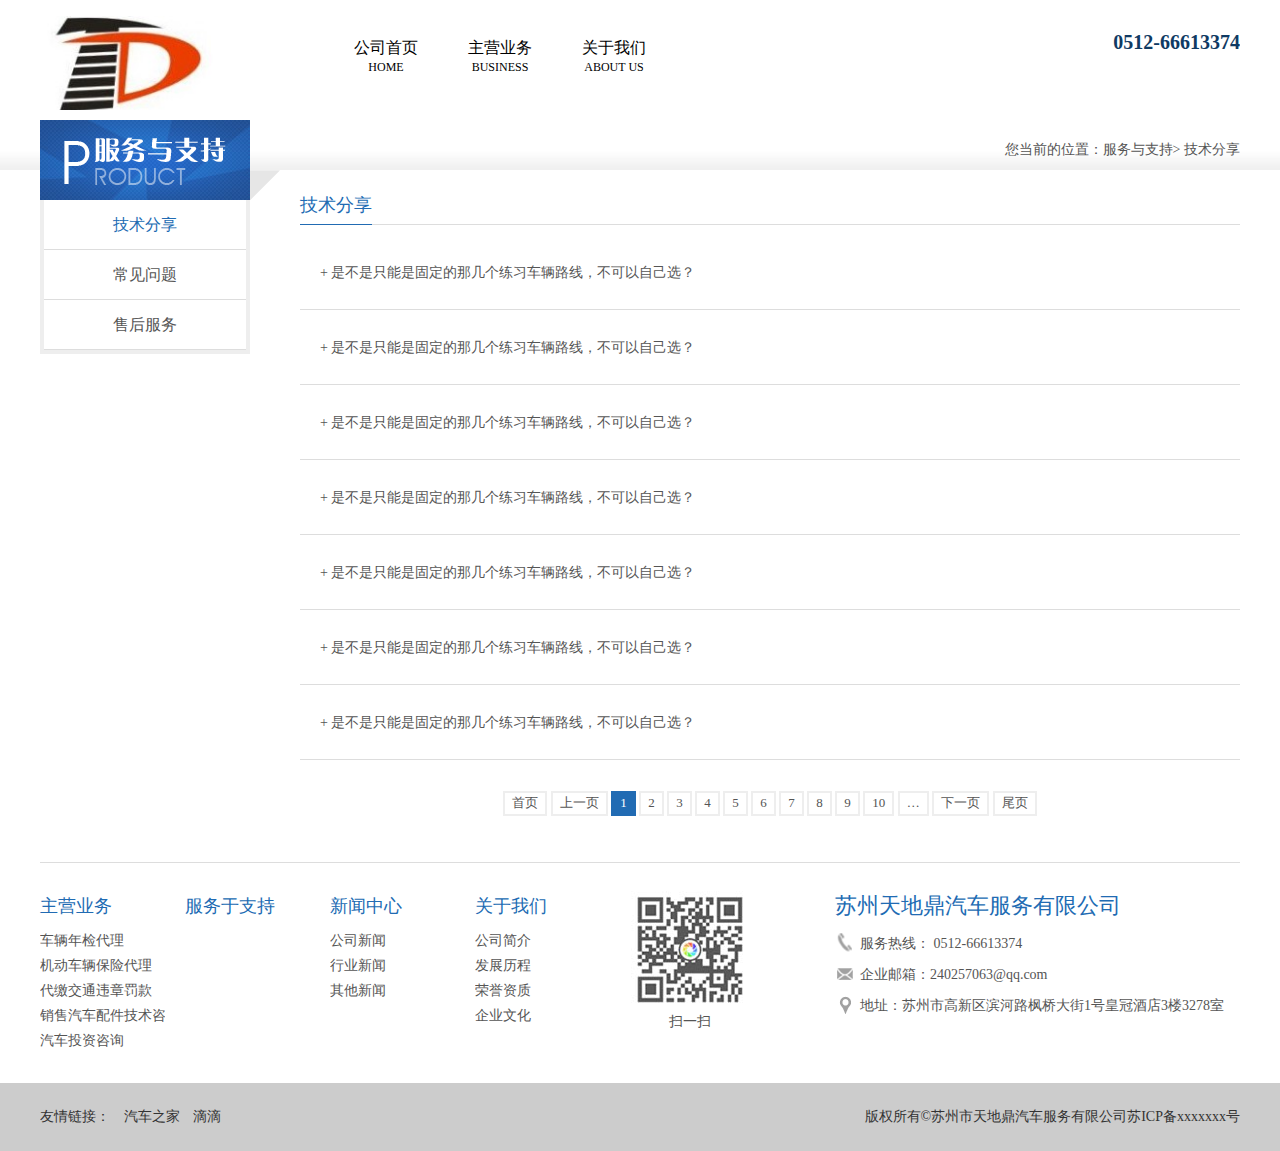
<file: stld/service.html>
<!DOCTYPE html>
<html xmlns="http://www.w3.org/1999/xhtml">
<head>
<meta http-equiv="Content-Type" content="text/html; charset=utf-8" />
<meta http-equiv="X-UA-Compatible" content="IE=edge,Chrome=1">
<meta name="viewport" content="width=device-width,initial-scale=1.0,maximum-scale=1.0,minimum-scale=1.0,user-scalable=no" />
<title>天地鼎汽车服务有限公司</title>
<link rel="stylesheet" type="text/css" href="Assets/css/reset.css"/>
<link rel="stylesheet" type="text/css" href="Assets/css/car.css"/>
<script type="text/javascript" src="Assets/js/jquery-1.8.3.min.js"></script>
<script type="text/javascript" src="Assets/js/js_z.js"></script>
<link rel="stylesheet" type="text/css" href="Assets/css/thems.css">
<link rel="icon" type="image/ico" href="Assets/images/tdd.ico"/>
</head>

<body>
<!--头部-->
<div class="head clearfix">
	<div class="logo"><a href="index.html"><img src="Assets/images/logo.png" alt=""/></a></div>
    <ul class="nav clearfix">
    	<li>
        	<a href="index.html">
            	<em>公司首页</em>
                HOME
            </a>
        </li>
        <li>
        	<a href="product.html">
            	<em>主营业务</em>
                BUSINESS
            </a>
        </li>
<!--        <li class="now">
        	<a href="service.html">
            	<em>服务与支持</em>
                SERVICE
            </a>
        </li>
        <li>
        	<a href="news.html">
            	<em>新闻中心</em>
                NEWS
            </a>
        </li>-->
        <li>
        	<a href="about.html">
            	<em>关于我们</em>
                ABOUT US
            </a>
        </li>
    </ul>
    <div class="hot-phone">
      <i></i>
      <!--电话判断，当页面处于汽车金融则显示汽车金融电话  -->
        <span class="js-change-phone">0512-66613374</span>
    </div>
</div>
<!--头部-->
<!--幻灯片-->
<div class="bg_b">
	<div class="pst">
    	您当前的位置：<a href="">服务与支持</a>> <a href="">技术分享</a>
    </div>
</div>
<div class="scd clearfix">
	<div class="scd_l">
    	<div class="l_name">
        	<img src="Assets/images/name_3.png" width="162" height="48" alt=""/>
            <i>&nbsp;</i>
        </div>
        <ul class="s_nav">
        	<li class="on">
            	<a href="">技术分享</a>
            </li>
            <li>
            	<a href="">常见问题</a>
            </li>
            <li>
            	<a href="">售后服务</a>
            </li>
        </ul>
    </div>
    <div class="scd_r">
    	<div class="r_top"><span>技术分享</span></div>
        <div class="scd_m">
        	<ul class="list">
            	<li>
                	<a href="">+ 是不是只能是固定的那几个练习车辆路线，不可以自己选？</a>
                </li>
                <li>
                	<a href="">+ 是不是只能是固定的那几个练习车辆路线，不可以自己选？</a>
                </li>
                <li>
                	<a href="">+ 是不是只能是固定的那几个练习车辆路线，不可以自己选？</a>
                </li>
                <li>
                	<a href="">+ 是不是只能是固定的那几个练习车辆路线，不可以自己选？</a>
                </li>
                <li>
                	<a href="">+ 是不是只能是固定的那几个练习车辆路线，不可以自己选？</a>
                </li>
                <li>
                	<a href="">+ 是不是只能是固定的那几个练习车辆路线，不可以自己选？</a>
                </li>
                <li>
                	<a href="">+ 是不是只能是固定的那几个练习车辆路线，不可以自己选？</a>
                </li>
            </ul>
            <div class="space_hx">&nbsp;</div>
            <div class="pages">
            	<a href="">首页</a>
                <a href="">上一页</a>
                <a href="" class="cur">1</a>
                <a href="">2</a>
                <a href="">3</a>
                <a href="">4</a>
                <a href="">5</a>
                <a href="">6</a>
                <a href="">7</a>
                <a href="">8</a>
                <a href="">9</a>
                <a href="">10</a>
                <a href="">…</a>
                <a href="">下一页</a>
                <a href="">尾页</a>
            </div>
        </div>
    </div>
</div>
<div class="space_hx">&nbsp;</div>
<div class="line">&nbsp;</div>
<ul class="f_nav clearfix">
	<li>
    	<b>主营业务</b>
        <p><a href="">车辆年检代理</a></p>
        <p><a href="">机动车辆保险代理</a></p>
        <p><a href="">代缴交通违章罚款</a></p>
        <p><a href="">销售汽车配件技术咨询</a></p>
        <p><a href="">汽车投资咨询</a></p>
    </li>
    <li>
    	<b>服务于支持</b>
    </li>
    <li>
    	<b>新闻中心</b>
        <p><a href="">公司新闻</a></p>
        <p><a href="">行业新闻</a></p>
        <p><a href="">其他新闻</a></p>
    </li>
    <li>
    	<b>关于我们</b>
        <p><a href="">公司简介</a></p>
        <p><a href="">发展历程</a></p>
        <p><a href="">荣誉资质</a></p>
        <p><a href="">企业文化</a></p>
    </li>
    <li class="code">
    	<img src="Assets/upload/code.jpg" alt=""/>
        <p>扫一扫</p>
    </li>
    <li class="dz">
    	<h1>苏州天地鼎汽车服务有限公司</h1>
        <p class="tel">服务热线： 0512-66613374</p>
        <p class="email">企业邮箱：240257063@qq.com</a></p>
        <p class="address">地址：苏州市高新区滨河路枫桥大街1号皇冠酒店3楼3278室</p>
    </li>
</ul>
<div class="space_hx">&nbsp;</div>
<div class="f_bg">
	<div class="foot clearfix">
    	<div class="f_l">
        	<span>友情链接：</span>
            <a href="http://www.autohome.com.cn">汽车之家</a>
            <a href="http://www.xiaojukeji.com">滴滴</a>
        </div>
        <div class="f_r">
        	版权所有©苏州市天地鼎汽车服务有限公司苏ICP备xxxxxxx号
        </div>
    </div>
</div>
</body>
</html>
</file>
<file: stld/Assets/css/car.css>
.hot-phone {
    float: right;
    height: 30px;
    line-height: 30px;
    font-size: 20px;
    margin-top: 27px;
    color: #0f3a63;
    font-weight: 700;
}
.list-bigimg {
    margin-right: -10px;
}
.list-infoBox {
    height: 290px;
    width: 290px;
    background: #fff;
    position: relative;
    z-index: 5;
    border: 2px solid #f5f5f5;
}
.infoBox {
    font-size: 16px;
    line-height: 1em;
    margin: 12px 0 8px;
    overflow: hidden;
    text-overflow: ellipsis;
    -o-text-overflow: ellipsis;
    width: 270px;
    white-space: nowrap;
}
.list-infoBox .fc-gray {
    color: #999;
}
.priType-s {
    margin-top: 3px;
}
.info-title {
    color: #000;
}
.priType {
    font-size: 22px;
    color: #ff7e00;
}
.fc-org {
    color: #f60;
}
.list-bigimg{margin-right:-10px}
.list-bigimg li{float:left;margin-right:5px;margin-bottom:5px;_display:inline;position:relative;z-index:2}
.list-infoBox{height:290px;width:290px;background:#fff;position:relative;z-index:5;border:2px solid #f5f5f5}
.list-infoBox:hover{border:2px solid #22ac38}
.list-infoBox p{padding:0 10px}
.assort li{float:left;width:100px;border-right:1px solid #eee;text-align:center;color:#999;line-height:22px}
.assort li
.one{border-left:1px solid #eee;width:133px}
.assort li b{display:block;color:#666;font-size:16px;font-family:Microsoft Yahei}
.modbox {
    margin: 34px 0 0;
}
.publicTit {
    font-size: 16px;
    line-height: 28px;
    margin: 0 0 10px;
}
.fc-org {
    color: #f60;
}
.yahei {
    font-family: Microsoft Yahei;
}
.dt-pictype {
    margin: 14px -10px 20px 0;
}
.det-sumleft {
    width: 600px;
    float: left;
}
.det-sumright {
    width: 540px;
    float: right;
}
.laybox {
    margin: 20px auto;
    width: 1200px;
}
.deck {
    height: 16px;
    width: 4px;
    font-size: 0;
    background-color: #0f3a63;
    margin-right: 8px;
    vertical-align: -2px;
    display: inline-block;
}
.numtype {
    vertical-align: -2px;
    margin-right: 3px;
    font-size: 36px;
    font-family: Arial;
}
.f18 {
    font-size: 18px;
}
.basic-box {
    padding: 10px 0 0;
    margin-bottom: 20px;
    background: #fafafa;
}
.stipul-p {
    margin: 20px 0;
}
</file>
<file: stld/Assets/css/thems.css>
body{font-family:"Microsoft Yahei";font-size:14px;color:#555; padding:0; margin:0;}
input , textarea , select{font-family:"Microsoft Yahei"; color:#555; font-size:14px;}
a{ color:#555;}
a:hover{ color:#0A3F89;}
/*头部*/
.head{ width:1200px; margin:0 auto; height:110px; overflow:hidden;}
.head .logo{ width:199px; height:67px; float:left; margin-top:16px;}
.head .logo img{ width:100%; height:auto; vertical-align:top;}
.head .nav{ width:635px; float:left; margin-left:90px; height:110px;}
.head .nav li,.head .nav li a{ display:inline-block; *display:inline; zoom:1; width:auto; float:left; height:110px;}
.head .nav li a{ background:url(../images/icon2.png) no-repeat bottom center; color:#000; padding:35px 25px; font-size:12px; text-align:center;}
.head .nav li a em{ display:block; height:25px; line-height:25px; font-size:16px;}
.head .nav li.now{ background:#0A3F89;}
.head .nav li.now a,.head .nav li.now a:hover{ color:#FFF;}
.head .nav li a:hover{ color:#0A3F89;}
.head .search{ width:235px; float:right; padding-top:30px;}
.search .s_m{ width:233px; height:30px; border:1px solid #ddd; background:#F5F5F5; border-radius:3px; -moz-border-radius:3px; -webkit-border-radius:5px; overflow:hidden; position:relative; }
.search .s_m input[type="text"]{ width:185px; height:30px; line-height:30px; border:0; background:none; padding-left:10px;}
.search .s_m input[type="submit"]{ width:45px; height:30px; background-color:#0A3F89; background-image:url(../images/icon1.png); background-position: center center; background-repeat:no-repeat; cursor:pointer; position:absolute; right:0; top:0; border:0;}
.search .tip{ width:100%; height:25px; line-height:25px; white-space:nowrap; overflow:hidden; text-overflow:ellipsis; font-size:12px; color:#888;}
.search .tip a{ color:#888;}
/*幻灯片*/
.banner{ width:100%; min-width:1200px;}
.owl-carousel .owl-wrapper:after {content: ".";display: block;clear: both;visibility: hidden;line-height: 0;height: 0;}
/* display none until init */
.owl-carousel{display: none;position: relative;width: 100%;-ms-touch-action: pan-y;}
.owl-carousel .owl-wrapper{display: none;position: relative;-webkit-transform: translate3d(0px, 0px, 0px);}
.owl-carousel .owl-wrapper-outer{overflow: hidden;position: relative;width: 100%;}
.owl-carousel .owl-wrapper-outer.autoHeight{-webkit-transition: height 500ms ease-in-out;-moz-transition: height 500ms ease-in-out;-ms-transition: height 500ms ease-in-out;-o-transition: height 500ms ease-in-out;transition: height 500ms ease-in-out;}
.owl-carousel .owl-item{float: left;}
.owl-controls .owl-page,.owl-controls .owl-buttons div{cursor: pointer;}
.owl-controls {-webkit-user-select: none;-khtml-user-select: none;-moz-user-select: none;-ms-user-select: none;user-select: none;-webkit-tap-highlight-color: rgba(0, 0, 0, 0);}
/* mouse grab icon */
.grabbing {cursor:url(grabbing.png) 8 8, move;}
/* fix */
.owl-carousel  .owl-wrapper,.owl-carousel  .owl-item{-webkit-backface-visibility: hidden;-moz-backface-visibility:    hidden;-ms-backface-visibility:     hidden;-webkit-transform: translate3d(0,0,0); -moz-transform: translate3d(0,0,0); -ms-transform: translate3d(0,0,0);}
#owl-demo { position: relative; width: 100%; margin-left: auto; margin-right: auto;}
#owl-demo .item{ position: relative; display: block;}
#owl-demo img { display: block; width: 100%;}
#owl-demo b { position: absolute; left: 0; bottom:5px; width: 100%; height: 78px; background-color: #000; opacity: .5; filter: alpha(opacity=50);}
#owl-demo span { position: absolute; left: 0; bottom: 37px; width: 100%; font: 18px/32px "微软雅黑","黑体"; color: #fff; text-align: center;}
.owl-pagination { position: absolute; left: 0; bottom: 5px; width: 100%; height: 22px; text-align: center;}
.owl-page { display: inline-block; width:10px; height: 10px; margin: 0 5px; background:#fff; *display: inline; *zoom: 1;  border-radius:50%; -moz-border-radius:50%; -webkit-border-radius:50%;}
.owl-pagination .active { background:#0A3F89;}
.owl-buttons { display: none;}
.owl-buttons div { position: absolute; top: 50%; width: 24px; height: 48px; margin-top: -40px; text-indent: -9999px;}
/*幻灯片*/
.bg_a{ width:100%; min-width:1200px; height:38px; background:#D9D9D9; padding-top:9px;}
.t_news{ width:1200px; height:19px; position:relative; margin:0px auto; overflow:hidden;}
.t_news b{ line-height:19px; font-weight:bold; display:inline-block; color:#003A8B;}
.news_li,.swap{ line-height:19px; display:inline-block; position:absolute; top:0; left:72px; max-width:660px; white-space:nowrap; overflow:hidden; text-overflow:ellipsis;}
.swap{top:19px;}
.i_ma{ width:1200px; margin:0px auto;}
.i_ma li{ width:365px; float:left; margin-right:52px; background:#FFF; box-shadow:0 2px 7px #999;}
.i_ma li .tu{ width:365px; height:200px; overflow:hidden;}
.i_ma li .tu img{ width:365px; height:200px; vertical-align:top;}
.i_ma li:hover .tu img{ transition:all ease-in-out .4s; transform:scale(1.1); -moz-transform:scale(1.1); -webkit-transform:scale(1.1);}
.i_ma li .wen{ width:100%; padding:5px 15px}
.i_ma li .wen .name{ width:100%; height:30px; line-height:30px; white-space:nowrap; overflow:hidden; font-size:16px; border-bottom:1px solid #ddd;}
.i_ma li .wen .des{ width:100%; height:60px; font-size:12px; line-height:170%; overflow:hidden; margin:7px auto;}
.i_ma li .wen .more{ width:100%; border-top:1px solid #ddd; height:35px; line-height:30px; padding-top:5px;}
.i_ma li .wen .more a{ display:inline-block; *display:inline; zoom:1; height:30px; line-height:30px; font-size:12px; padding-left:25px; background:url(../images/more.png) no-repeat left center;}
.line{ width:1200px; margin:0 auto; height:2px; border-bottom:1px solid #ddd; margin-top:15px;}
.f_nav{ width:1200px; margin:10px auto;padding-top:18px;}
.f_nav li{ width:125px; float:left; text-align:left; margin-right:20px;}
.f_nav li.code{ width:140px; text-align:center;}
.f_nav li.dz{ width:405px; margin-right:0; float:right;}
.f_nav li b{ display:block; width:100%; height:30px; line-height:30px; font-weight:normal; font-size:18px; color:#216BB3; margin-bottom:7px;}
.f_nav li p{ width:100%; height:25px; line-height:25px; white-space:nowrap; overflow:hidden; font-size:14px;}
.f_nav li.code img{ width:118px; height:118px; vertical-align:top;}
.f_nav li.dz h1{ font-size:22px; color:#216BB3; font-weight:normal; margin-bottom:7px;}
.f_nav li.dz p{ height:auto; line-height:150%; padding:5px 0 5px 25px;}
.f_nav li.dz p.tel{ background:url(../images/icon3.png) no-repeat left 5px;}
.f_nav li.dz p.email{ background:url(../images/icon4.png) no-repeat left 5px;}
.f_nav li.dz p.address{ background:url(../images/icon5.png) no-repeat left 5px;}
.f_bg{ width:100%; min-width:1200px; background:#CCCCCC; padding:19px 0; clear:both;}
.foot{ width:1200px; margin:0 auto;}
.foot .f_l{ width:60%; height:30px; line-height:30px; white-space:nowrap; overflow:hidden; float:left;}
.foot .f_l span,.foot .f_l a{ display:inline-block; *display:inline; zoom:1; font-size:14px; color:#333; margin-right:10px;}
.foot .f_r{ width:40%; height:30px; line-height:30px; text-align:right; font-size:14px; color:#333; float:right;}
.foot .f_l a:hover{ color:#0A3F89;}
.banner_s,.banner_s img{ width:100%; height:auto; vertical-align:top; min-width:1200px;}
.bg_b{ width:100%; min-width:1200px; background:url(../images/bg_a.jpg) repeat-x;}
.pst{ width:1200px; height:60px; line-height:50px; padding-top:15px; text-align:right; margin:0 auto;}
.scd{ width:1200px; margin:0 auto;}
.scd .scd_l{ width:210px; float:left; position:relative; z-index:9; margin-top:-50px;}
.scd .scd_r{ width:940px; float:right;}
.scd_l .l_name{ width:210px; height:80px; background:url(../images/bg_c.jpg) no-repeat; position:relative; text-align:center; line-height:80px;}
.scd_l .l_name img{ max-width:100%; height:auto; vertical-align:middle;}
.scd_l .l_name i{ display:block; width:30px; height:30px; background:url(../images/bg_b.png) no-repeat; position:absolute; right:-30px; bottom:0;}
.s_nav{ width:100%; background:#EEEEEE; padding:0 4px 4px;}
.s_nav li,.s_nav li a{ display:block; width:100%;  text-align:center; background:#FFF;}
.s_nav li a{ border-bottom:1px solid #ddd; font-size:16px;height:50px; line-height:50px;}
.s_nav li.on a{ color:#216BB3;}
.scd_r .r_top{ width:100%; height:40px; line-height:40px; margin-top:15px; border-bottom:1px solid #ddd;}
.scd_r .r_top span{ display:inline-block; *display:inline; zoom:1; height:40px; line-height:40px; font-size:18px; color:#216BB3; border-bottom:1px solid #216BB3;}
.scd_r .scd_m{ width:100%; padding:10px 0; text-align:left; font-size:14px; line-height:180%;}
.scd_r .scd_m img{ max-width:100%; height:auto; vertical-align:top;}
.scd_m .news{ width:100%; padding:15px 0; border-bottom:1px solid #ddd;}
.scd_m .news dt{ width:170px; height:130px; float:left; border:1px solid #ddd; overflow:hidden;}
.scd_m .news dt img{ width:170px; height:130px; vertical-align:top;}
.scd_m .news dd{ width:750px; float:right;}
.scd_m .news dd .title{ width:100%; height:35px; position:relative; line-height:35px;}
.scd_m .news dd .title span{ display:block; text-align:right; position:absolute; right:0; top:0;}
.scd_m .news dd .title p{ width:600px; height:35px; line-height:35px; white-space:nowrap; overflow:hidden; text-overflow:ellipsis; font-size:14px; }
.scd_m .news dd .title p a{color:#235FB1;}
.scd_m .news dd .des{ width:100%; height:70px; text-indent:2em; font-size:13px; overflow:hidden; line-height:180%; color:#777;}
.scd_m .news dd .more{ width:100%; height:25px; line-height:25px; text-align:right;}
.scd_m .news dd .more a{ font-size:14px; color:#235FB1;}
.scd_m dl:last-child{ border:0;}
.pages{ width:100%; text-align:center;}
.pages a{ display:inline-block; *display:inline; zoom:1; height:25px; line-height:20px; border:2px solid #eee; padding:0 7px; font-size:13px;}
.pages a.cur{ background:#216BB3; color:#fff; border:2px solid #216BB3;}
.scd_m .video{ width:100%; padding-top:20px;}
.scd_m .video li{ width:300px; height:200px; float:left; margin-right:20px; margin-bottom:20px; position:relative;}
.scd_m .video li img{ width:300px; height:200px; vertical-align:top;}
.scd_m .video li p{ width:100%; height:30px; line-height:30px; position:absolute; left:0; bottom:0; z-index:9; padding:0 10px; white-space:nowrap; overflow:hidden; text-overflow:ellipsis; font-size:14px; color:#FFF; background:url(../images/bg_d.png) repeat;}
.scd_m .video li em{ display:block; width:40px; height:40px; background:url(../images/icon6.png) no-repeat; position:absolute; left:50%; top:50%; z-index:9; margin-top:-20px; margin-left:-20px;}
.contact{ width:100%; padding-top:20px;}
.contact dt,.contact dt img{ width:495px; height:310px; float:right; vertical-align:top;}
.contact dd{ width:425px; float:left; text-align:left;}
.contact dd p{ padding:7px 0; line-height:175%;}
.contact dd p span{ color:#333;}
.contact dd h1{ font-size:22px; color:#266FBF; margin-bottom:15px;}
.list{ width:100%; margin-bottom:10px;}
.list li{ width:100%; height:75px; line-height:75px; white-space:nowrap; overflow:hidden; text-ovwerflow:ellipsis; border-bottom:1px solid #ddd; padding:0 10px 0 20px;}
.bg_c{ width:100%; min-width:1200px; background:#F4F4F4; padding:20px 0 40px; border-bottom:1px solid #ddd;}
.pro{ width:1200px; margin:0 auto;}
.pro .title{ width:100%; height:50px; line-height:50px; border-bottom:1px solid #ddd; font-size:18px; color:#216BB3;}
.pro .pro_l{ width:100%;}
.pro .pro_l dl{ width:570px; float:left; margin-right:60px; margin-top:15px;}
.pro .pro_l dl dt,.pro .pro_l dl dt img{ width:210px; height:150px; float:left; vertical-align:top;}
.pro .pro_l dl dd{ width:340px; float:right; text-align:left;}
.pro .pro_l dl dd .name{ width:100%; height:42px; line-height:42px; font-size:16px; white-space:nowrap; overflow:hidden; text-overflow:ellipsis;}
.pro .pro_l dl dd .name a,.pro .pro_l dl dd .more a{ color:#0062CC;}
.pro .pro_l dl dd .des{ width:100%; height:71px; font-size:14px; color:#666; line-height:185%; overflow:hidden;}
.pro .pro_l dl dd .more{ width:100%; height:35px; line-height:35px;}
.pro_d{ width:100%;}
.pro_d h2{ width:100%; line-height:150%; text-align:center; padding:20px 0; border-bottom:1px dashed #ddd; font-size:20px; color:#333; font-weight:normal;}
.pro_d .ctn{ width:100%; padding:30px 0; text-align:left;}
.s_nava li a{ text-align:left; padding-left:20px;}
.s_nava li .er{ width:100%; display:none;}
.s_nava li .er li a{ width:100%; height:40px; line-height:40px; font-size:14px; color:#666; padding-left:40px;}
.s_nava li .er li a:hover{ color:#216BB3;}
.s_nava li.on .er{ display:block;}
</file>
